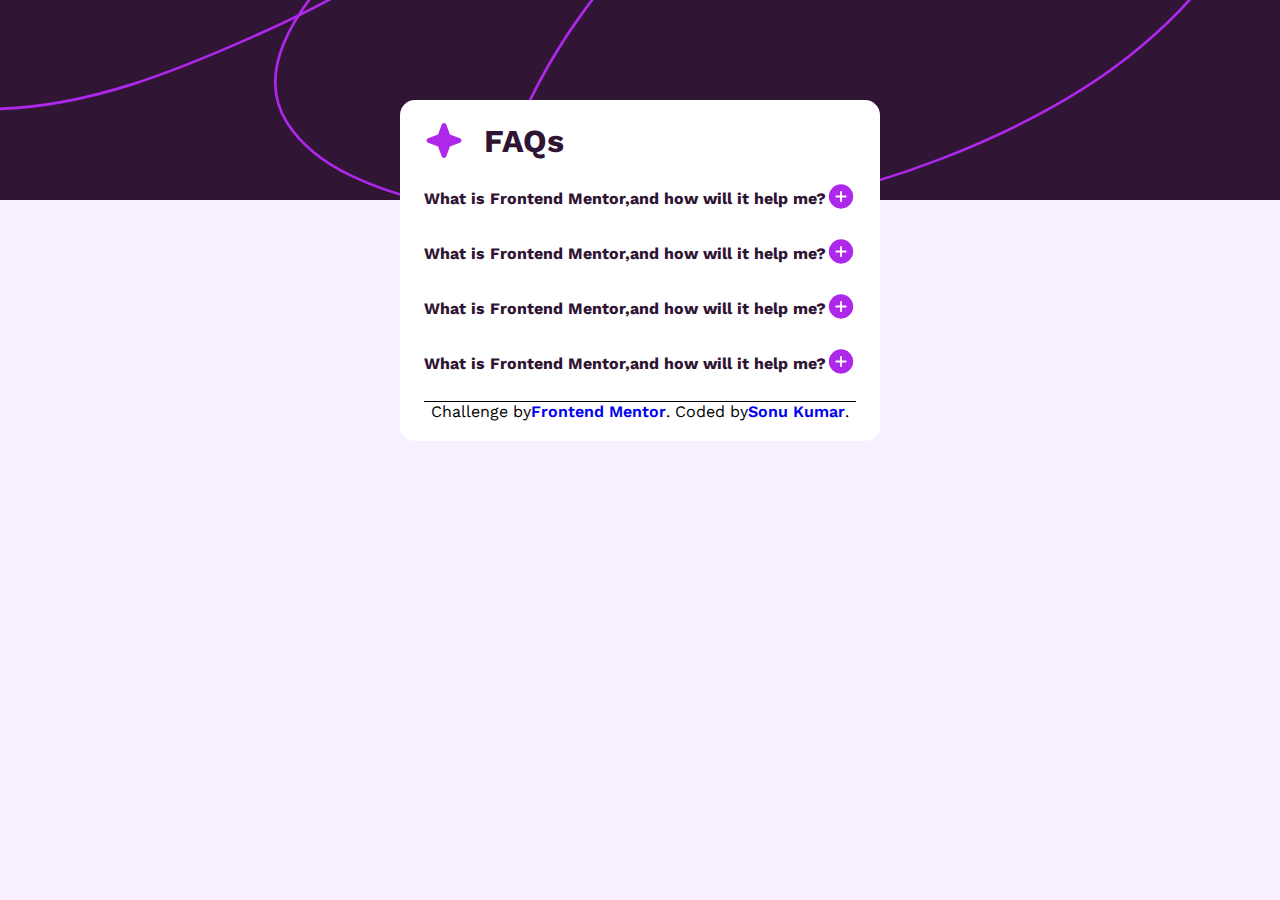
<file: faq-accordion-main/index.html>
<!DOCTYPE html>
<html lang="en">
  <head>
    <meta charset="UTF-8" />
    <meta name="viewport" content="width=device-width, initial-scale=1.0" />
    <!-- displays site properly based on user's device -->

    <!-- <link rel="icon" type="image/png" sizes="32x32" href="./assets/images/favicon-32x32.png"> -->

    <title>Frontend Mentor | FAQ accordion</title>
    <link rel="stylesheet" href="style.css" />
  </head>
  <body>
    <div class="wrapper">
      <div class="desk">
        <img
          class="desktopImg"
          src="./assets/images/background-pattern-desktop.svg"
          alt=""
        />
      </div>
      <div class="donnDiv">
        <div class="content">
          <div class="heading">
            <img src="./assets/images/icon-star.svg" alt="" />

            <h1>FAQs</h1>
          </div>
          <!-- 1st quation -->
          <div class="quations">
            <h5>What is Frontend Mentor,and how will it help me?</h5>

            <span class="plus">
              <img src="./assets/images/icon-plus.svg" alt="" />
            </span>
            <span class="minus">
              <img src="./assets/images/icon-minus.svg" alt="" />
            </span>
          </div>

          <div class="ans">
            <p>
              Lorem ipsum dolor sit amet consectetur adipisicing elit. Atque
              quibusdam, laborum ipsam impedit nobis porro voluptates quaerat
              quisquam debitis id?
            </p>
          </div>

          <!-- 2st quation -->

          <div class="quations">
            <h5>What is Frontend Mentor,and how will it help me?</h5>

            <span class="plus">
              <img src="./assets/images/icon-plus.svg" alt="" />
            </span>
            <span class="minus">
              <img src="./assets/images/icon-minus.svg" alt="" />
            </span>
          </div>

          <div class="ans">
            <p>
              Lorem ipsum dolor sit amet consectetur adipisicing elit. Atque
              quibusdam, laborum ipsam impedit nobis porro voluptates quaerat
              quisquam debitis id?
            </p>
          </div>

          <!-- 3st quation -->

          <div class="quations">
            <h5>What is Frontend Mentor,and how will it help me?</h5>

            <span class="plus">
              <img src="./assets/images/icon-plus.svg" alt="" />
            </span>
            <span class="minus">
              <img src="./assets/images/icon-minus.svg" alt="" />
            </span>
          </div>

          <div class="ans">
            <p>
              Lorem ipsum dolor sit amet consectetur adipisicing elit. Atque
              quibusdam, laborum ipsam impedit nobis porro voluptates quaerat
              quisquam debitis id?
            </p>
          </div>

          <!-- 4st quation -->

          <div class="quations">
            <h5>What is Frontend Mentor,and how will it help me?</h5>

            <span class="plus">
              <img src="./assets/images/icon-plus.svg" alt="" />
            </span>
            <span class="minus">
              <img src="./assets/images/icon-minus.svg" alt="" />
            </span>
          </div>

          <div class="ans">
            <p>
              Lorem ipsum dolor sit amet consectetur adipisicing elit. Atque
              quibusdam, laborum ipsam impedit nobis porro voluptates quaerat
              quisquam debitis id?
            </p>
          </div>

          <div class="attribution">
            Challenge by
            <a
              href="https://www.frontendmentor.io?ref=challenge"
              target="_blank"
              >Frontend Mentor</a
            >. Coded by <a href="#">Sonu Kumar</a>.
          </div>
        </div>
      </div>
    </div>

    <!-- link javascript file -->
    <script src="app.js"></script>
  </body>
</html>

<!-- 
   <img src="./assets/images/background-pattern-desktop.svg" alt="" />
      <img src="./assets/images/background-pattern-mobile.svg" alt="" />
      <img src="./assets/images/favicon-32x32.png" alt="" />
      <img src="./assets/images/icon-minus.svg" alt="" />
      <img src="./assets/images/icon-plus.svg" alt="" />
      <img src="./assets/images/icon-star.svg" alt="" />
 -->
</file>
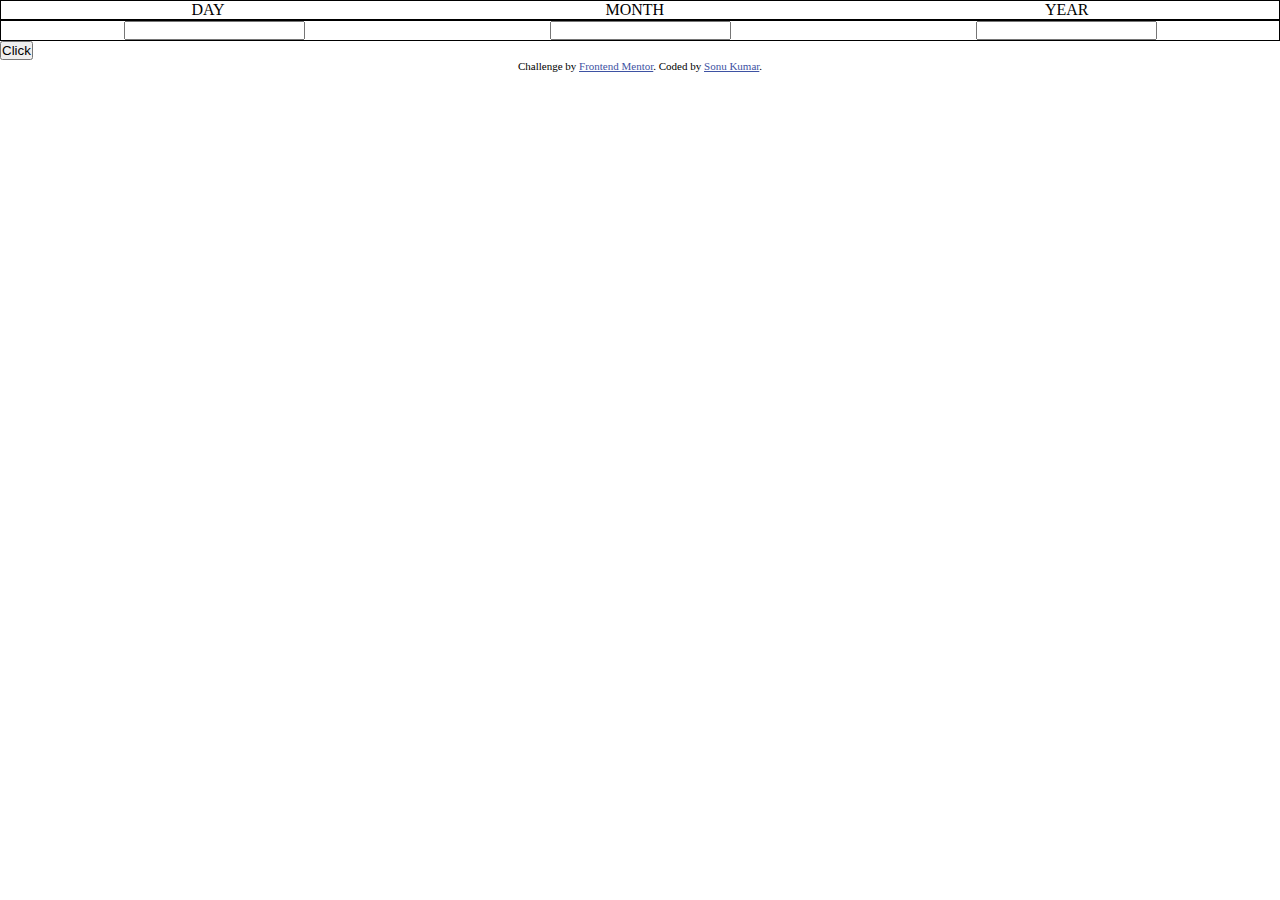
<file: age-calculator-app-main/age-calculator-app-main/index.html>
<!DOCTYPE html>
<html lang="en">
  <head>
    <meta charset="UTF-8" />
    <meta name="viewport" content="width=device-width, initial-scale=1.0" />
    <!-- displays site properly based on user's device -->

    <link
      rel="icon"
      type="image/png"
      sizes="32x32"
      href="./assets/images/favicon-32x32.png"
    />
    <link rel="stylesheet" href="style.css" />
    <title>Frontend Mentor | Age calculator app</title>
  </head>
  <body>
    <main>
      <ul class="headingList">
        <li>DAY</li>
        <li>MONTH</li>
        <li>YEAR</li>
      </ul>
      <ul class="headingList userInput">
        <li><input type="text" maxlength="2" class="dayInput" /></li>
        <li><input type="text" maxlength="2" class="monthInput" /></li>
        <li><input type="text" maxlength="4" class="yearInput" /></li>
      </ul>
      <button id="btn">Click</button>
      <div class="attribution">
        Challenge by
        <a href="https://www.frontendmentor.io?ref=challenge" target="_blank"
          >Frontend Mentor</a
        >. Coded by <a href="#">Sonu Kumar</a>.
      </div>
    </main>

    <script src="app.js"></script>
  </body>
</html>
</file>
<file: faq-accordion-main/style.css>
@import url("https://fonts.googleapis.com/css2?family=Poppins:ital,wght@0,100;0,200;0,300;0,400;0,500;0,600;0,700;0,800;0,900;1,100;1,200;1,300;1,400;1,500;1,600;1,700;1,800;1,900&family=Roboto:ital,wght@0,100;0,300;0,400;0,500;0,700;0,900;1,300;1,400;1,500;1,700&family=Work+Sans:ital,wght@0,400;0,500;0,600;0,700;0,800;1,400&display=swap");
* {
  margin: 0;
  padding: 0;
  box-sizing: border-box;
  font-family: "Work Sans", sans-serif;
}

body,
html {
  height: 100%;
  width: 100%;
}

.wrapper {
  height: 100%;
  width: 100%;
  overflow-x: hidden;
  background-color: hsl(275, 100%, 97%);
  text-align: center;
}

.desk {
  width: 100%;
  height: 200px;
}

.desktopImg {
  width: 100%;
  height: 100%;
  object-fit: cover;
}

.donnDiv {
  position: relative;
  display: flex;
  align-items: center;
  justify-content: center;
  width: 100%;
}

.content {
  display: flex;
  flex-direction: column;
  align-items: center;
  position: absolute;
  top: -100px;
  width: 480px;
  background-color: hsl(0, 0%, 100%);
  border-radius: 15px;
  gap: 20px;
  padding: 20px 0;
}

.content .heading {
  display: flex;
  align-items: center;
  justify-content: flex-start;
  gap: 20px;
  width: 90%;
}

.content .quations {
  width: 90%;
  display: flex;
  align-items: center;
  justify-content: space-between;
}
.content p {
  font-size: 16px;
  color: hsl(292, 16%, 49%);
  font-weight: 400;
}

h1,
h5 {
  color: hsl(292, 42%, 14%);
}

h5 {
  font-size: 16px;
}

.content .ans {
  width: 90%;
  display: flex;
  align-items: center;
  justify-content: space-around;
  display: none;
}
.content .quations .plus{
    display: block;
}

.content .quations .minus{
    display: none;
}
.attribution {
  width: 90%;
  display: flex;
  align-items: center;
  justify-content: center;
  border-top: solid 1px;
}

a {
  text-decoration: none;
  font-weight: 600;
}

a:hover {
  text-decoration: underline;
}
</file>
<file: age-calculator-app-main/age-calculator-app-main/style.css>
* {
  margin: 0;
  padding: 0;
  box-sizing: border-box;
}
body li{
  list-style: none;
}

.headingList{
  display: flex;
  align-items: center;
  justify-content: space-around;
  border: solid 1px;
}



.attribution {
  font-size: 11px;
  text-align: center;
}
.attribution a {
  color: hsl(228, 45%, 44%);
}
</file>
